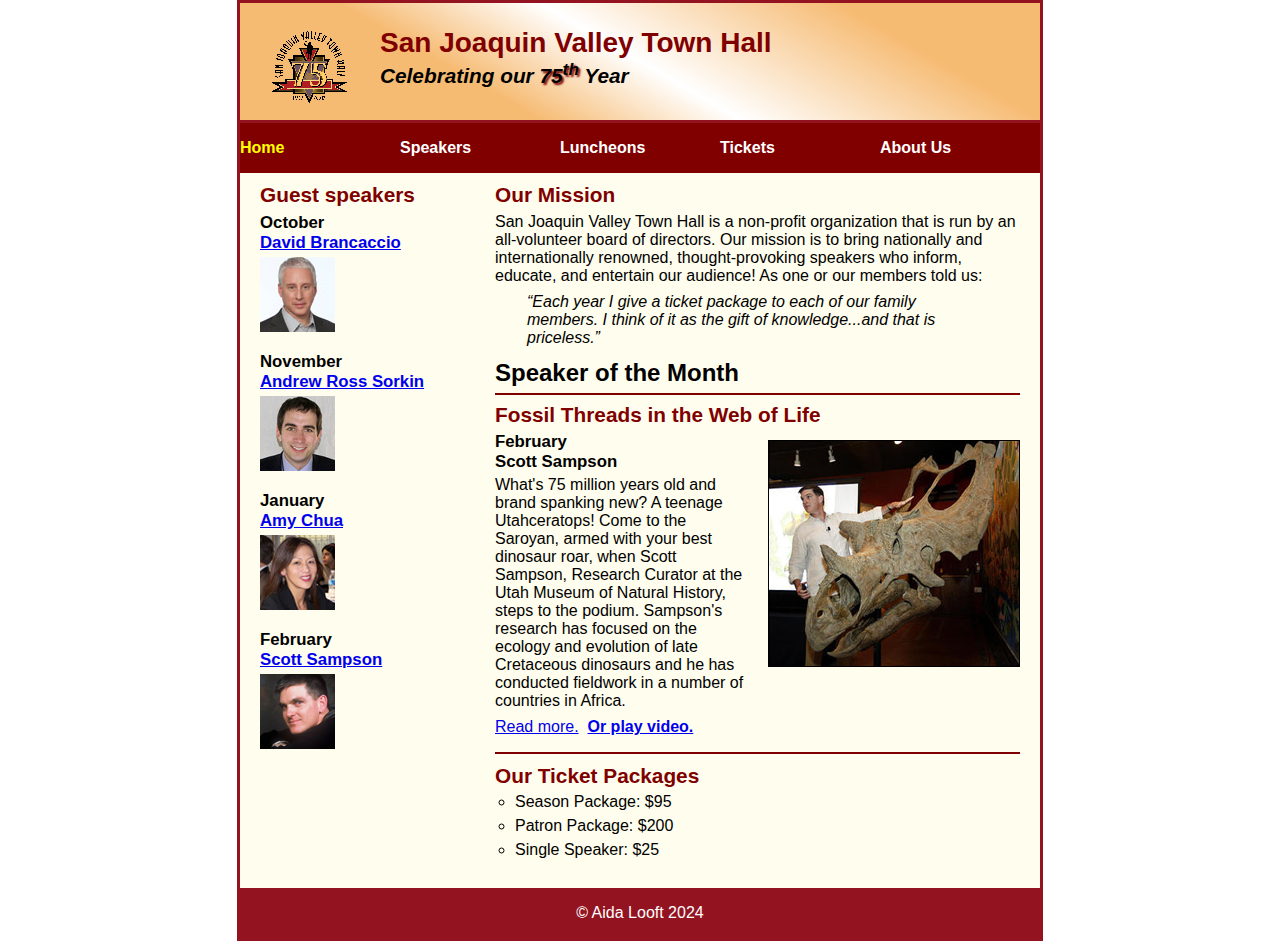
<file: index.html>
<!DOCTYPE html>
<html lang="en">

<head>
	<meta charset="utf-8">
	<title>San Joaquin Valley Town Hall</title>
	<link rel="shortcut icon" href="images/favicon.ico">
	<link rel="stylesheet" href="styles/c7_main.css">
</head>

<body>
	<header>
		<img src="images/town_hall_logo.gif" alt="Town Hall logo" height="80">
		<h2>San Joaquin Valley Town Hall</h2>
		<h3>Celebrating our <span class="shadow">75<sup>th</sup></span> Year</h3>
	</header>
	<nav id="nav_menu">
		<ul>
			<li><a href="index.html" class="current">Home</a></li>
			<li><a href="speakers.html">Speakers</a></li>
			<li><a href="luncheons.html">Luncheons</a></li>
			<li><a href="tickets.html">Tickets</a></li>
			<li><a href="about.html">About Us</a>
				<ul class="submenu">
					<li><a href="#">Our History</a></li>
					<li><a href="#">Board of Directors</a></li>
					<li><a href="#">Past Speakers</a></li>
					<li><a href="#">Contact Information</a></li>
				</ul>
			</li>
		</ul>
	</nav>
	<main>
		<section>
			<h2>Our Mission</h2>
			<p>San Joaquin Valley Town Hall is a non-profit organization that is run by an 
			   all-volunteer board of directors. Our mission is to bring nationally and 
			   internationally renowned, thought-provoking speakers who inform, educate, 
			   and entertain our audience! As one or our members told us:</p>
			<blockquote>&ldquo;Each year I give a ticket package to each of our family members. 
			I think of it as the gift of knowledge...and that is priceless.&rdquo;</blockquote>
			<h1>Speaker of the Month</h1>
			<article>
				<h2>Fossil Threads in the Web of Life</h2>
				<img src="images/sampson_dinosaur.jpg" alt="Scott Sampson with dinosaur">
				<h3>February<br>
				Scott Sampson</h3>
				<p>What's 75 million years old and brand spanking new? A teenage Utahceratops! 
				Come to the Saroyan, armed with your best dinosaur roar, when Scott Sampson, Research 
				Curator at the Utah Museum of Natural History, steps to the podium. Sampson's research 
				has focused on the ecology and evolution of late Cretaceous dinosaurs and he has conducted 
				fieldwork in a number of countries in Africa.</p>
				<p><a href="speakers/c6_sampson.html">Read more.</a>&nbsp;
					<a href="speakers/sampson.mp4" target="_blank"><b>Or play video.</b></a>
				</p>
			</article>
			
			<h2>Our Ticket Packages</h2>
			<ul>
				<li>Season Package: $95</li>
				<li>Patron Package: $200</li>
				<li>Single Speaker: $25</li>
			</ul>
		</section>
		
		<aside>
			<h2>Guest speakers</h2>
			<h3>October<br><a href="speakers/brancaccio.html">David Brancaccio</a></h3>
			<img src="images/brancaccio75.jpg" alt="David Brancaccio photo">
			<h3>November<br><a href="speakers/sorkin.html">Andrew Ross Sorkin</a></h3>
			<img src="images/sorkin75.jpg" alt="Andrew Ross Sorkin photo">
			<h3>January<br><a href="speakers/chua.html">Amy Chua</a></h3>
			<img src="images/chua75.jpg" alt="Amy Chua photo">
			<h3>February<br><a href="speakers/c7_sampson.html">Scott Sampson</a></h3>
			<img src="images/sampson75.jpg" alt="Scott Sampson photo">
		</aside>
	</main>
	<footer>
		<p>&copy; Aida Looft 2024</p>
	</footer>
</body>
</html>
</file>
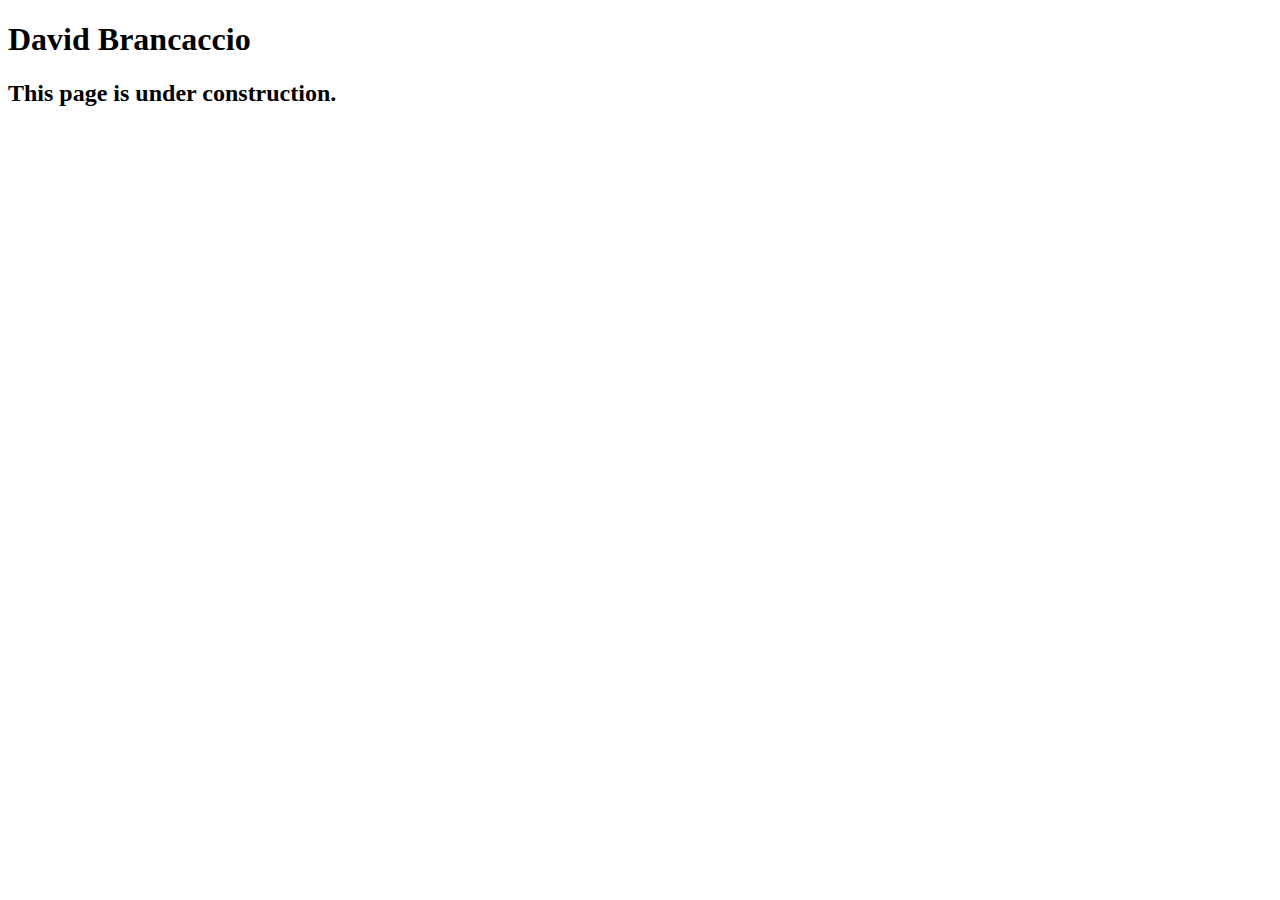
<file: speakers/brancaccio.html>
<!DOCTYPE html>
<html lang="en">

<head>
	<meta charset="utf-8">
	<title>San Joaquin Valley Town Hall</title>
	<link rel="shortcut icon" href="images/favicon.ico">
</head>

<body>
    <main>
	    <h1>David Brancaccio</h1>
	    <h2>This page is under construction.</h2>	        
    </main>
</body>

</html>
</file>
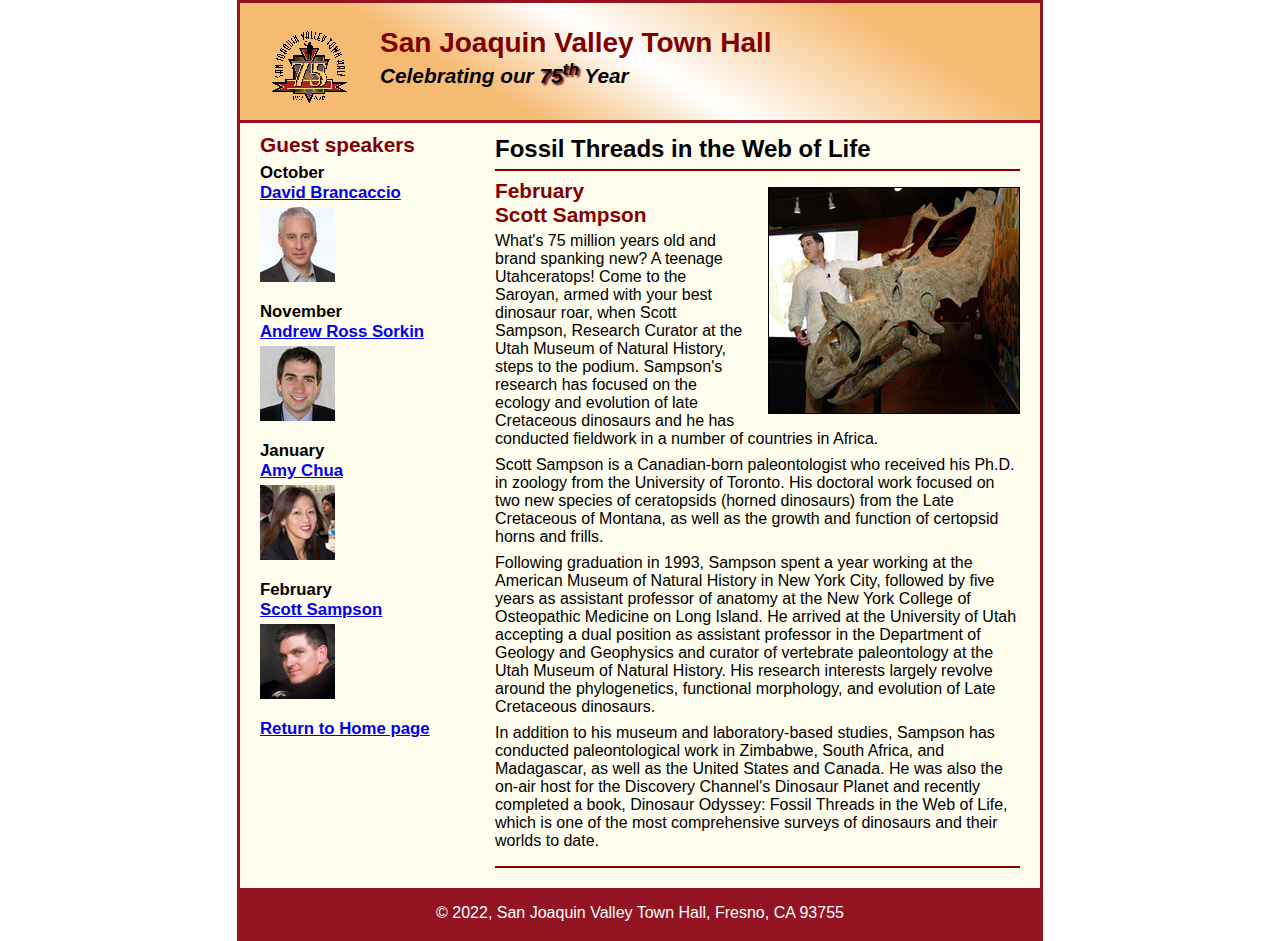
<file: speakers/c6_sampson.html>
<!DOCTYPE html>
<html lang="en">

<head>
	<meta charset="utf-8">
	<title>San Joaquin Valley Town Hall</title>
	<link rel="shortcut icon" href="../images/favicon.ico">
	<link rel="stylesheet" href="../styles/c6_speaker.css">
</head>

<body>
	<header>
		<img src="../images/town_hall_logo.gif" alt="Town Hall logo" height="80">
		<h2>San Joaquin Valley Town Hall</h2>
		<h3>Celebrating our <span class="shadow">75<sup>th</sup></span> Year</h3>
	</header>
	<main>
		<section>
			<h1>Fossil Threads in the Web of Life</h1>
			<article>
				<img src="../images/sampson_dinosaur.jpg" alt="Scott Sampson with dinosaur">
				<h2>February<br>Scott Sampson</h2>
				<p>What's 75 million years old and brand spanking new? A teenage Utahceratops! Come to the 
				   Saroyan, armed with your best dinosaur roar, when Scott Sampson, Research Curator at the 
				   Utah Museum of Natural History, steps to the podium. Sampson's research has focused on the 
				   ecology and evolution of late Cretaceous dinosaurs and he has conducted fieldwork in a number 
				   of countries in Africa.</p>
				<p>Scott Sampson is a Canadian-born paleontologist who received his Ph.D. in zoology from the 
				   University of Toronto. His doctoral work focused on two new species of ceratopsids (horned 
				   dinosaurs) from the Late Cretaceous of Montana, as well as the growth and function of certopsid 
				   horns and frills.</p>
				<p>Following graduation in 1993, Sampson spent a year working at the American Museum of Natural 
				   History in New York City, followed by five years as assistant professor of anatomy at the New 
				   York College of Osteopathic Medicine on Long Island. He arrived at the University of Utah 
				   accepting a dual position as assistant professor in the Department of Geology and Geophysics 
				   and curator of vertebrate paleontology at the Utah Museum of Natural History. His research 
				   interests largely revolve around the phylogenetics, functional morphology, and evolution of 
				   Late Cretaceous dinosaurs.</p>
				<p>In addition to his museum and laboratory-based studies, Sampson has conducted paleontological 
				   work in Zimbabwe, South Africa, and Madagascar, as well as the United States and Canada. He was 
				   also the on-air host for the Discovery Channel's Dinosaur Planet and recently completed a book, 
				   Dinosaur Odyssey: Fossil Threads in the Web of Life, which is one of the most 
				   comprehensive surveys of dinosaurs and their worlds to date.</p>
			</article>
		</section>
		
		<aside>
			<h2>Guest speakers</h2>
			<h3>October<br><a href="../speakers/brancaccio.html">David Brancaccio</a></h3>
			<img src="../images/brancaccio75.jpg" alt="David Brancaccio photo">
			<h3>November<br><a href="../speakers/sorkin.html">Andrew Ross Sorkin</a></h3>
			<img src="../images/sorkin75.jpg" alt="Andrew Ross Sorkin photo">
			<h3>January<br><a href="../speakers/chua.html">Amy Chua</a></h3>
			<img src="../images/chua75.jpg" alt="Amy Chua photo">
			<h3>February<br><a href="../speakers/c6_sampson.html">Scott Sampson</a></h3>
			<img src="../images/sampson75.jpg" alt="Scott Sampson photo">
			<h3><a href="../c6_index.html">Return to Home page</a></h3>
		</aside>
	</main>
	<footer>
		<p>&copy; 2022, San Joaquin Valley Town Hall, Fresno, CA 93755</p>
	</footer>
</body>
</html>
</file>
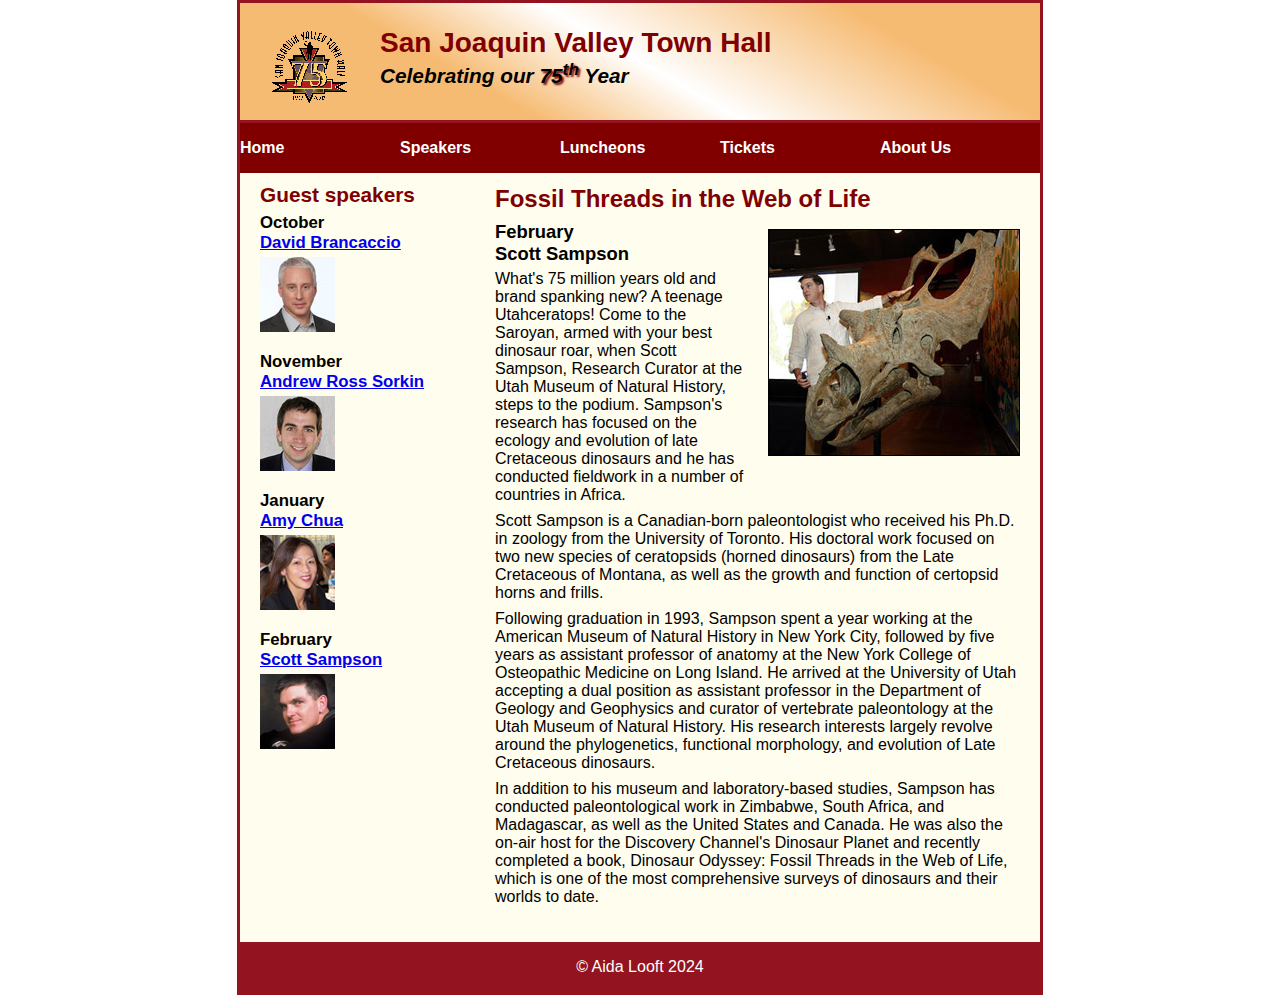
<file: speakers/c7_sampson.html>
<!DOCTYPE html>
<html lang="en">

<head>
	<meta charset="utf-8">
	<title>San Joaquin Valley Town Hall</title>
	<link rel="shortcut icon" href="../images/favicon.ico">
	<link rel="stylesheet" href="../styles/c7_speaker.css">
</head>

<body>
	<header>
		<img src="../images/town_hall_logo.gif" alt="Town Hall logo" height="80">
		<h2>San Joaquin Valley Town Hall</h2>
		<h3>Celebrating our <span class="shadow">75<sup>th</sup></span> Year</h3>
	</header>
	<nav id="nav_menu">
    	<ul>
        	<li><a href="../index.html">Home</a></li>
        	<li><a href="speakers.html">Speakers</a></li>
        	<li><a href="luncheons.html">Luncheons</a></li>
        	<li><a href="tickets.html">Tickets</a></li>
        	<li><a href="aboutus.html"> About Us</a>
            	<ul class="submenu">
                	<li><a href="#">Our History</a></li>
                	<li><a href="#">Board of Directors</a></li>
                	<li><a href="#">Past Speakers</a></li>
                	<li><a href="#">Contact Information</a></li>
            	</ul>
        	</li>
    	</ul>
    </nav>
	<main>
		<section>
			<h1>Fossil Threads in the Web of Life</h1>
			<article>
				<img src="../images/sampson_dinosaur.jpg" alt="Scott Sampson with dinosaur">
				<h2>February<br>Scott Sampson</h2>
				<p>What's 75 million years old and brand spanking new? A teenage Utahceratops! Come to the 
				   Saroyan, armed with your best dinosaur roar, when Scott Sampson, Research Curator at the 
				   Utah Museum of Natural History, steps to the podium. Sampson's research has focused on the 
				   ecology and evolution of late Cretaceous dinosaurs and he has conducted fieldwork in a number 
				   of countries in Africa.</p>
				<p>Scott Sampson is a Canadian-born paleontologist who received his Ph.D. in zoology from the 
				   University of Toronto. His doctoral work focused on two new species of ceratopsids (horned 
				   dinosaurs) from the Late Cretaceous of Montana, as well as the growth and function of certopsid 
				   horns and frills.</p>
				<p>Following graduation in 1993, Sampson spent a year working at the American Museum of Natural 
				   History in New York City, followed by five years as assistant professor of anatomy at the New 
				   York College of Osteopathic Medicine on Long Island. He arrived at the University of Utah 
				   accepting a dual position as assistant professor in the Department of Geology and Geophysics 
				   and curator of vertebrate paleontology at the Utah Museum of Natural History. His research 
				   interests largely revolve around the phylogenetics, functional morphology, and evolution of 
				   Late Cretaceous dinosaurs.</p>
				<p>In addition to his museum and laboratory-based studies, Sampson has conducted paleontological 
				   work in Zimbabwe, South Africa, and Madagascar, as well as the United States and Canada. He was 
				   also the on-air host for the Discovery Channel's Dinosaur Planet and recently completed a book, 
				   Dinosaur Odyssey: Fossil Threads in the Web of Life, which is one of the most 
				   comprehensive surveys of dinosaurs and their worlds to date.</p>
			</article>
		</section>
		
		<aside>
			<h2>Guest speakers</h2>
			<h3>October<br><a href="../speakers/brancaccio.html">David Brancaccio</a></h3>
			<img src="../images/brancaccio75.jpg" alt="David Brancaccio photo">
			<h3>November<br><a href="../speakers/sorkin.html">Andrew Ross Sorkin</a></h3>
			<img src="../images/sorkin75.jpg" alt="Andrew Ross Sorkin photo">
			<h3>January<br><a href="../speakers/chua.html">Amy Chua</a></h3>
			<img src="../images/chua75.jpg" alt="Amy Chua photo">
			<h3>February<br><a href="../speakers/c6_sampson.html">Scott Sampson</a></h3>
			<img src="../images/sampson75.jpg" alt="Scott Sampson photo">
		</aside>
	</main>
	<footer>
		<p>&copy; Aida Looft 2024</p>
	</footer>
</body>
</html>
</file>
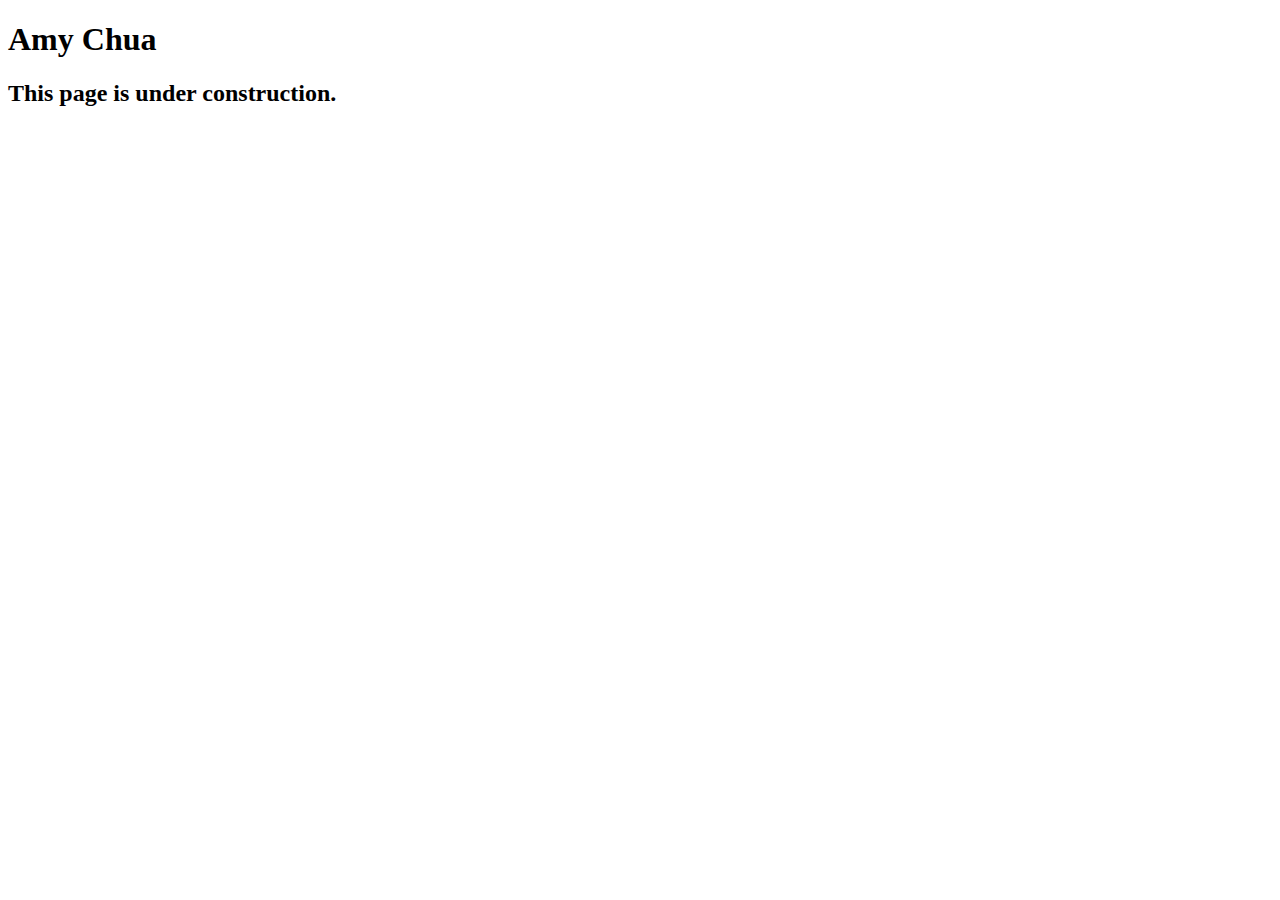
<file: speakers/chua.html>
<!DOCTYPE html>
<html lang="en">

<head>
	<meta charset="utf-8">
	<title>San Joaquin Valley Town Hall</title>
	<link rel="shortcut icon" href="images/favicon.ico">
</head>

<body>
	<main>
		<h1>Amy Chua</h1>
		<h2>This page is under construction.</h2>
	</main>
</body>

</html>
</file>
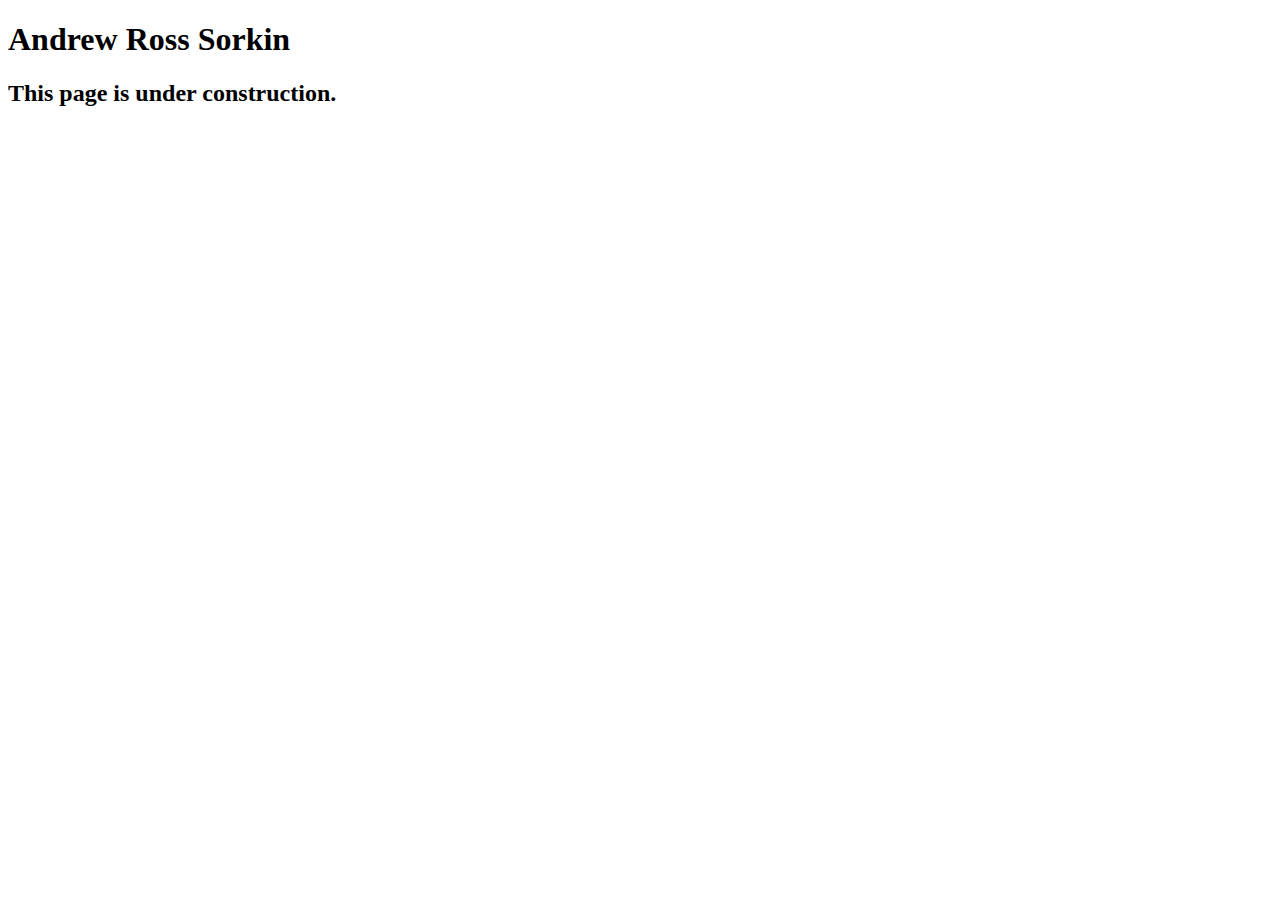
<file: speakers/sorkin.html>
<!DOCTYPE html>
<html lang="en">

<head>
	<meta charset="utf-8">
	<title>San Joaquin Valley Town Hall</title>
	<link rel="shortcut icon" href="images/favicon.ico">
</head>

<body>
	<main>
		<h1>Andrew Ross Sorkin</h1>
		<h2>This page is under construction.</h2>
	</main>
</body>

</html>
</file>
<file: styles/c7_main.css>
/* the styles for the elements */
* {
	margin: 0;
	padding: 0;
}
html {
	background-color: white;
}
body {
	font-family: Arial, Helvetica, sans-serif;
    font-size: 100%;
    width: 800px;
    margin: 0 auto;
    border: 3px solid #931420;
    background-color: #fffded;
}
a:focus, a:hover {
	font-style: italic;
}
#nav_menu ul {
	list-style:none;
	margin:0;
	padding:0;
	position: relative;
}
#nav_menu ul li {
	float: left;
}
#nav_menu ul li a {
	display: flex;
	text-align: center;
	width: 160px;
	padding: 1em 0;
	text-decoration: none;
	background-color: #800000;
	color:white;
	font-weight: bold;
}
#nav_menu a.current {
	color:yellow;
}
.submenu{
	display:none;
	top:100%;
	position: relative;
}
.submenu li{
	float: none;
}
#nav_menu ul li:hover .submenu {
    display: block;
}
#nav_menu > ul::after {
    content: "";
    clear: both;
    display: block;
}
/* the styles for the header */
header {
	padding: 1.5em 0 2em 0;
	border-bottom: 3px solid #931420;
		background-image: -moz-linear-gradient(
	    30deg, #f6bb73 0%, #f6bb73 30%, white 50%, #f6bb73 80%, #f6bb73 100%);
	background-image: -webkit-linear-gradient(
	    30deg, #f6bb73 0%, #f6bb73 30%, white 50%, #f6bb73 80%, #f6bb73 100%);
	background-image: -o-linear-gradient(
	    30deg, #f6bb73 0%, #f6bb73 30%, white 50%, #f6bb73 80%, #f6bb73 100%);
	background-image: linear-gradient(
	    30deg, #f6bb73 0%, #f6bb73 30%, white 50%, #f6bb73 80%, #f6bb73 100%);
}
header h2 {
	font-size: 175%;
	color: #800000;
}
header h3 {
	font-size: 130%;
	font-style: italic;
}
header img {
	float: left;
	padding: 0 30px;
}
.shadow {
	text-shadow: 2px 2px 2px #800000;
}
/* the styles for the section */
section {
	width: 525px;
	float: right;
	padding: 0 20px 20px 20px;
}
section h1 {
	font-size: 150%;
	padding: .5em 0 .25em 0;
	margin: 0;
}
section h2 {
	color: #800000;
	font-size: 130%;
	padding: .5em 0 .25em 0;
}
section p {
	padding-bottom: .5em;
}
section blockquote {
	padding: 0 2em;
	font-style: italic;
}
section ul {
	padding: 0 0 .25em 1.25em;
	list-style: circle;
}
section li {
	padding-bottom: .35em;
}

/* the styles for the article */
article {
	padding: .5em 0;
	border-top: 2px solid #800000;
	border-bottom: 2px solid #800000;
}
article h2 {
	padding-top: 0;
}
article h3 {
	font-size: 105%;
	padding-bottom: .25em;
}
article img {
	float: right;
	margin: .5em 0 1em 1em;
	border: 1px solid black;
}

/* the styles for the aside */
aside {
	width: 215px;
	float: right;
	padding: 0 0 20px 20px;
}
aside h2 {
	color: #800000;
	font-size: 130%;
	padding: .5em 0 .25em 0;
}
aside h3 {
	font-size: 105%;
	padding-bottom: .25em;
}
aside img {
	padding-bottom: 1em;
}

/* the styles for the footer */
footer {
	background-color: #931420;
	clear: both;

}
footer p {
	text-align: center;
	color: white;
	padding: 1em 0;
}
</file>
<file: styles/c6_speaker.css>
/* the styles for the elements */
* {
	margin: 0;
	padding: 0;
}
html {
	background-color: white;
}
body {
	font-family: Arial, Helvetica, sans-serif;
    font-size: 100%;
    width: 800px;
    margin: 0 auto;
    border: 3px solid #931420;
    background-color: #fffded;
}
a:focus, a:hover {
	font-style: italic;
}
/* the styles for the header */
header {
	padding: 1.5em 0 2em 0;
	border-bottom: 3px solid #931420;
		background-image: -moz-linear-gradient(
	    30deg, #f6bb73 0%, #f6bb73 30%, white 50%, #f6bb73 80%, #f6bb73 100%);
	background-image: -webkit-linear-gradient(
	    30deg, #f6bb73 0%, #f6bb73 30%, white 50%, #f6bb73 80%, #f6bb73 100%);
	background-image: -o-linear-gradient(
	    30deg, #f6bb73 0%, #f6bb73 30%, white 50%, #f6bb73 80%, #f6bb73 100%);
	background-image: linear-gradient(
	    30deg, #f6bb73 0%, #f6bb73 30%, white 50%, #f6bb73 80%, #f6bb73 100%);
}
header h2 {
	font-size: 175%;
	color: #800000;
}
header h3 {
	font-size: 130%;
	font-style: italic;
}
header img {
	float: left;
	padding: 0 30px;
}
.shadow {
	text-shadow: 2px 2px 2px #800000;
}
/* the styles for the section */
section {
	width: 525px;
	float: right;
	padding: 0 20px 20px 20px;
}
section h1 {
	font-size: 150%;
	padding: .5em 0 .25em 0;
	margin: 0;
}
section h2 {
	color: #800000;
	font-size: 130%;
	padding: .5em 0 .25em 0;
}
section p {
	padding-bottom: .5em;
}
section blockquote {
	padding: 0 2em;
	font-style: italic;
}
section ul {
	padding: 0 0 .25em 1.25em;
}
section li {
	padding-bottom: .35em;
}

/* the styles for the article */
article {
	padding: .5em 0;
	border-top: 2px solid #800000;
	border-bottom: 2px solid #800000;
}
article h2 {
	padding-top: 0;
}
article h3 {
	font-size: 105%;
	padding-bottom: .25em;
}
article img {
	float: right;
	margin: .5em 0 1em 1em;
	border: 1px solid black;
}

/* the styles for the aside */
aside {
	width: 215px;
	float: right;
	padding: 0 0 20px 20px;
}
aside h2 {
	color: #800000;
	font-size: 130%;
	padding: .5em 0 .25em 0;
}
aside h3 {
	font-size: 105%;
	padding-bottom: .25em;
}
aside img {
	padding-bottom: 1em;
}

/* the styles for the footer */
footer {
	background-color: #931420;
	clear: both;

}
footer p {
	text-align: center;
	color: white;
	padding: 1em 0;
}
</file>
<file: styles/c7_speaker.css>
/* the styles for the elements */
* {
	margin: 0;
	padding: 0;
}
html {
	background-color: white;
}
body {
	font-family: Arial, Helvetica, sans-serif;
    font-size: 100%;
    width: 800px;
    margin: 0 auto;
    border: 3px solid #931420;
    background-color: #fffded;
}
a:focus, a:hover {
	font-style: italic;
}
#nav_menu ul {
	list-style:none;
	margin:0;
	padding:0;
	position: relative;
}
#nav_menu ul li {
	float: left;
}
#nav_menu ul li a {
	display: flex;
	text-align: center;
	width: 160px;
	padding: 1em 0;
	text-decoration: none;
	background-color: #800000;
	color:white;
	font-weight: bold;
}
#nav_menu a.current {
	color:yellow;
}
.submenu{
	display:none;
	top:100%;
	position: relative;
}
.submenu li{
	float: none;
}
#nav_menu ul li:hover .submenu {
    display: block;
}
#nav_menu > ul::after {
    content: "";
    clear: both;
    display: block;
}
/* the styles for the header */
header {
	padding: 1.5em 0 2em 0;
	border-bottom: 3px solid #931420;
		background-image: -moz-linear-gradient(
	    30deg, #f6bb73 0%, #f6bb73 30%, white 50%, #f6bb73 80%, #f6bb73 100%);
	background-image: -webkit-linear-gradient(
	    30deg, #f6bb73 0%, #f6bb73 30%, white 50%, #f6bb73 80%, #f6bb73 100%);
	background-image: -o-linear-gradient(
	    30deg, #f6bb73 0%, #f6bb73 30%, white 50%, #f6bb73 80%, #f6bb73 100%);
	background-image: linear-gradient(
	    30deg, #f6bb73 0%, #f6bb73 30%, white 50%, #f6bb73 80%, #f6bb73 100%);
}
header h2 {
	font-size: 175%;
	color: #800000;
}
header h3 {
	font-size: 130%;
	font-style: italic;
}
header img {
	float: left;
	padding: 0 30px;
}
.shadow {
	text-shadow: 2px 2px 2px #800000;
}
/* the styles for the main content */
main {
	clear: left;
}

/* the styles for the section */
section {
	width: 525px;
	float: right;
	padding: 0 20px 20px 20px;
}
section h1 {
	color: #800000;
	font-size: 150%;
	padding-top: .5em;
	margin: 0;
}
section p {
	padding-bottom: .5em;
}
section blockquote {
	padding: 0 2em;
	font-style: italic;
}
section ul {
	padding: 0 0 .25em 1.25em;
}
section li {
	padding-bottom: .35em;
}

/* the styles for the article */
article {
	padding: .5em 0;
}
article h2 {
	font-size: 115%;
	padding: 0 0 .25em 0;
}
article img {
	float: right;
	margin: .5em 0 1em 1em;
	border: 1px solid black;
}

/* the styles for the aside */
aside {
	width: 215px;
	float: right;
	padding: 0 0 20px 20px;
}
aside h2 {
	color: #800000;
	font-size: 130%;
	padding: .5em 0 .25em 0;
}

aside h3 {
	font-size: 105%;
	padding-bottom: .25em;
}
aside img {
	padding-bottom: 1em;
}

/* the styles for the footer */
footer {
	background-color: #931420;
	clear: both;

}
footer p {
	text-align: center;
	color: white;
	padding: 1em 0;
}
</file>
